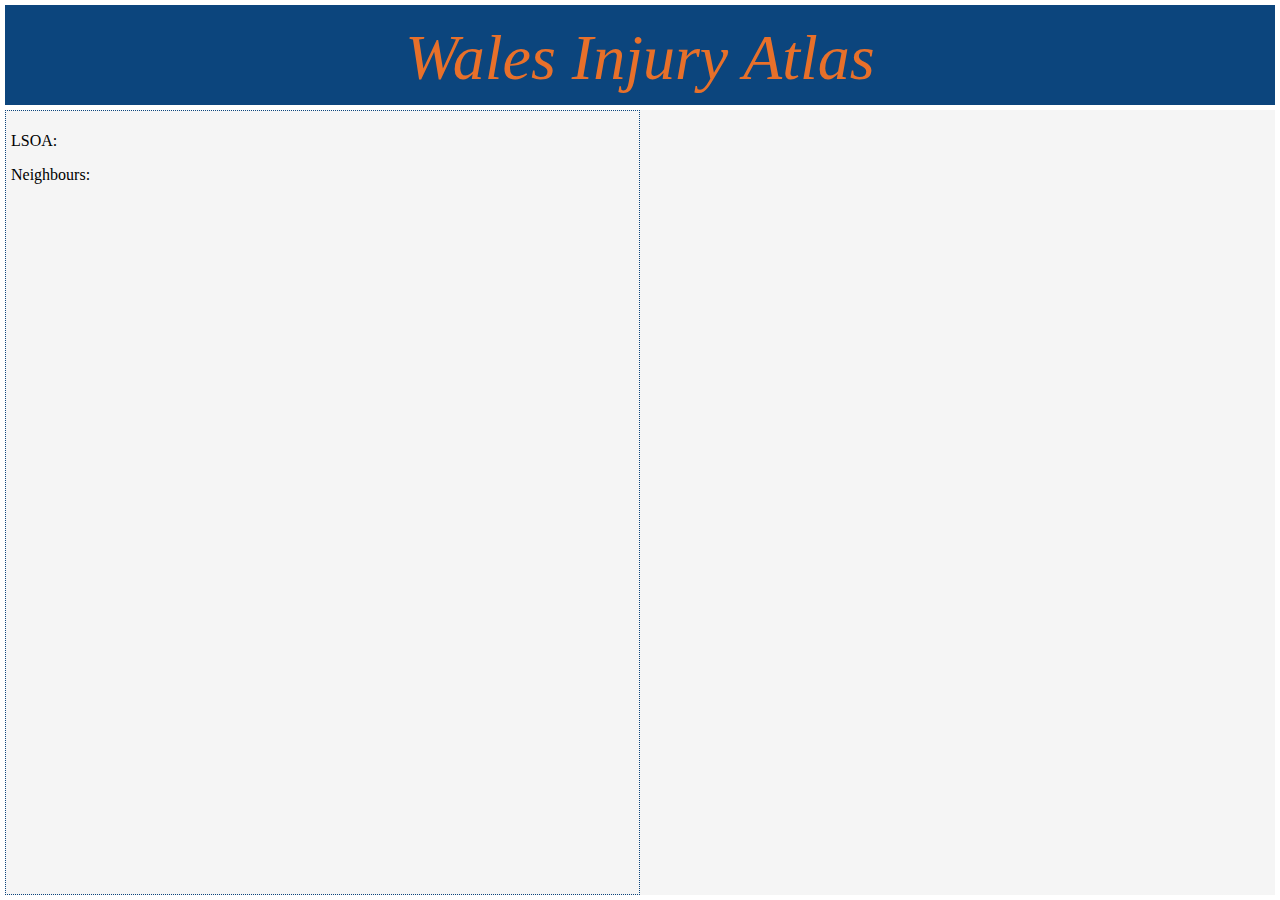
<file: index.html>
<!DOCTYPE html>
<html lang="en">
<head>
    <meta charset="UTF-8">
    <title>LSOAs and D3.js</title>
</head>
<body>
    <div id="banner">
        <a id="title">Wales Injury Atlas</a>

    </div>
    <div id="stats">

        <div id="lsoainfo">
            <p>LSOA:<a id="lsoaid"></a></p>
            <p>Neighbours: <a id="lsoaneighbours"></a> </p>
        </div>

    </div>
    <div id="map"></div>


</body>

<link rel="stylesheet" type="text/css" href="styles/main.css"/>

<script src="https://d3js.org/d3.v3.min.js"></script>
<script src="https://d3js.org/topojson.v1.min.js"></script>
<script src="./JS/neighbours.js"></script>

</html>
</file>
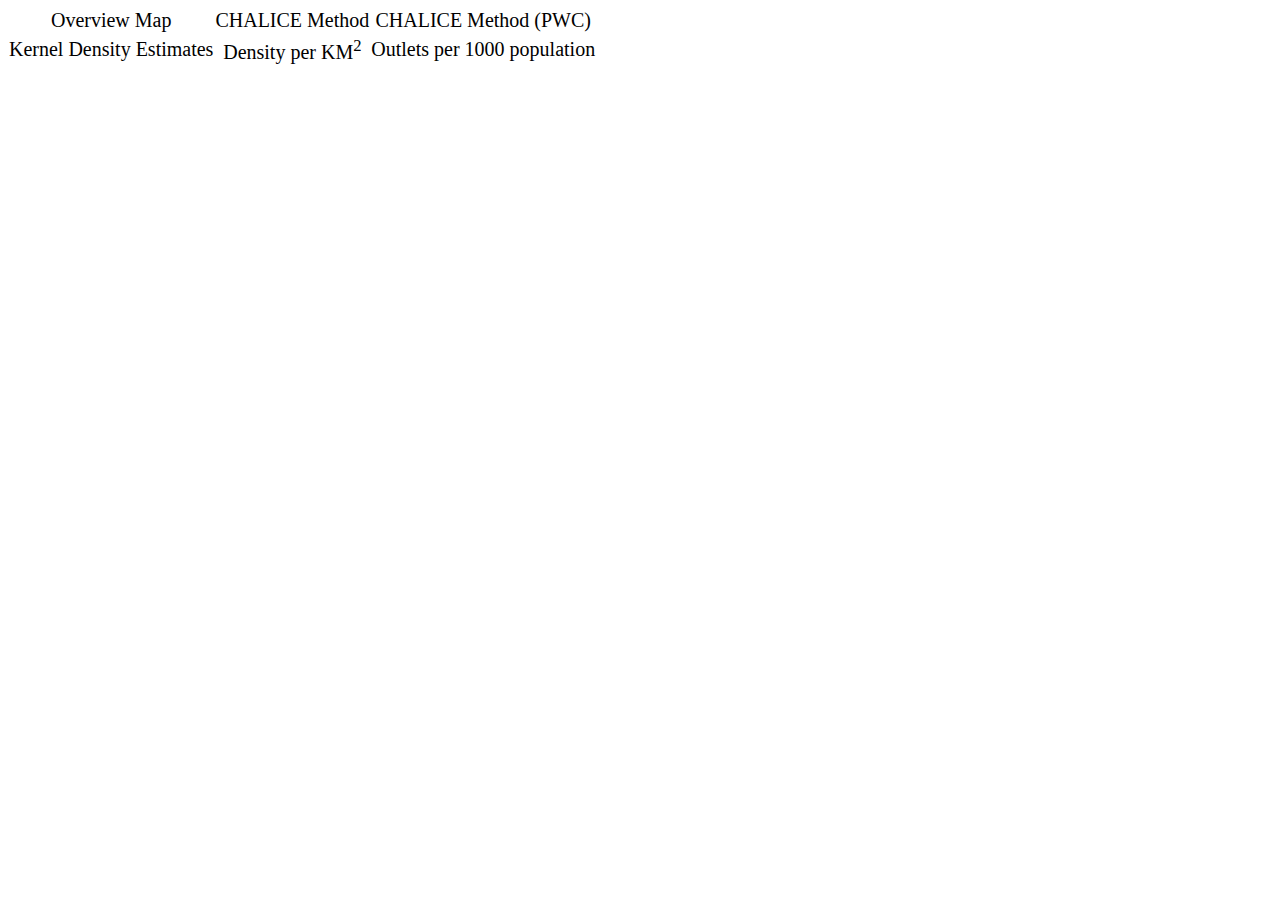
<file: index3.html>
<!DOCTYPE html>
<html lang="en">
<head>
    <meta charset="UTF-8">
    <title>LSOAs and D3.js</title>
</head>
<style>
    circle {
        fill: #eee;
        stroke: #000;
        stroke-width: 1.5px;
    }
    a {
        font-family: font-family: 'Old Standard TT', serif;
        font-size: 20px;
        text-align:  justify;
    }
    table {
        border-collapse: collapse;
    }
    td {
        text-align: center;
    }

</style>
<body>
<table sytle="width:100%">
    <tr>
        <td><a>Overview Map</a></td>
        <td><a>CHALICE Method</a></td>
        <td><a>CHALICE Method (PWC)</a></td>
    </tr>
    <tr>
        <td><div id="panel1"/></td>
        <td><div id="panel2" /></td>
        <td><div id="panel3" /></td>
    </tr>
    <tr>
        <td><a>Kernel Density Estimates</a></td>
        <td><a>Density per KM<sup>2</sup></a></td>
        <td><a>Outlets per 1000 population</a></td>
    </tr>
    <tr>
        <td><div id="panel4"/></td>
        <td><div id="panel5" /></td>
        <td><div id="panel6" /></td>
    </tr>
</table>


</body>
<link rel="stylesheet" type="text/css" href="styles/main.css"/>
<link href="https://fonts.googleapis.com/css?family=Old+Standard+TT|Oswald" rel="stylesheet">

<script src="https://d3js.org/d3.v3.min.js"></script>
<script src="http://d3js.org/topojson.v1.min.js"></script>
<script src="http://d3js.org/queue.v1.min.js"></script>

<script src="JS/dorling3-rural.js"></script>

</html>
</file>
<file: styles/main.css>
#version{
    bottom: 5px;
    right: 1%;
    position: absolute;
    border-width: 1px;
    border-color: aquamarine;
    border-style: dotted;
    background-color: white;
    opacity: 0.9;
    font-size: xx-small;

}

#container {
    width: 99%;
    height: 99%;
    border-width: 1px;
    border-color: gray;
    border-style: solid;
    background-color:  aliceblue;
    position: relative;
    opacity: 0.99;
    z-index: 0;

}

html, body {
    left: 0px;
    right: 0px;
    top: 0px;
    bottom: 0px;
    background-color: white;
}

#map {
    z-index: 1;
    background-color: whitesmoke;
    position: absolute;
    left: 50%;
    right: 5px;
    top: 110px;
    bottom: 5px;
    overflow: hidden;

}

#stats {
    z-index: 1;
    background-color: whitesmoke;
    position: absolute;
    left: 5px;
    right: 50%;
    top: 110px;
    bottom: 5px;
    border: dotted;
    border-color: #0c457d;
    border-width: thin;
}


.lsoa_fill {
    fill: #6bd2db;
    stroke: #0c457d;
    stroke-dasharray: 2,2;
    stroke-linejoin: round;
    opacity: 0.2;

}
path {
    stroke-linejoin: round;
    stroke-linecap: round;
}

.land {
    fill: #CBD39B;
    opacity: 0.8;
    stroke: lightgray;
}

.land :hover {
    fill: #e8702a;
}

.land .neighbor {
    fill: #ffbe4f;
}

.border {
    pointer-events: none;
    fill: none;
    stroke: #fff;
}

.border--district {
    stroke-width: .5px;
}

.border--state {
    stroke-width: 1.5px;
}

#lsoainfo {
    top: 5px;
    left: 5px;
    position: absolute;

}

#banner {
    left: 0px;
    right: 0px;
    top: 0px;
    height: 100px;
    position: fixed;
    z-index: 2;
    background-color:  #0c457d;
    font-size: 48pt;
    margin: 5px;
    font-style: oblique;
    align-content: center;
    vertical-align: middle;
    text-align: center;

}

#title {
    vertical-align: middle;
    color: #e8702a;

}




.q0-9 { fill:rgb(247,251,255); }
.q1-9 { fill:rgb(222,235,247); }
.q2-9 { fill:rgb(198,219,239); }
.q3-9 { fill:rgb(158,202,225); }
.q4-9 { fill:rgb(107,174,214); }
.q5-9 { fill:rgb(66,146,198); }
.q6-9 { fill:rgb(33,113,181); }
.q7-9 { fill:rgb(8,81,156); }
.q8-9 { fill:rgb(8,48,107); }
</file>
